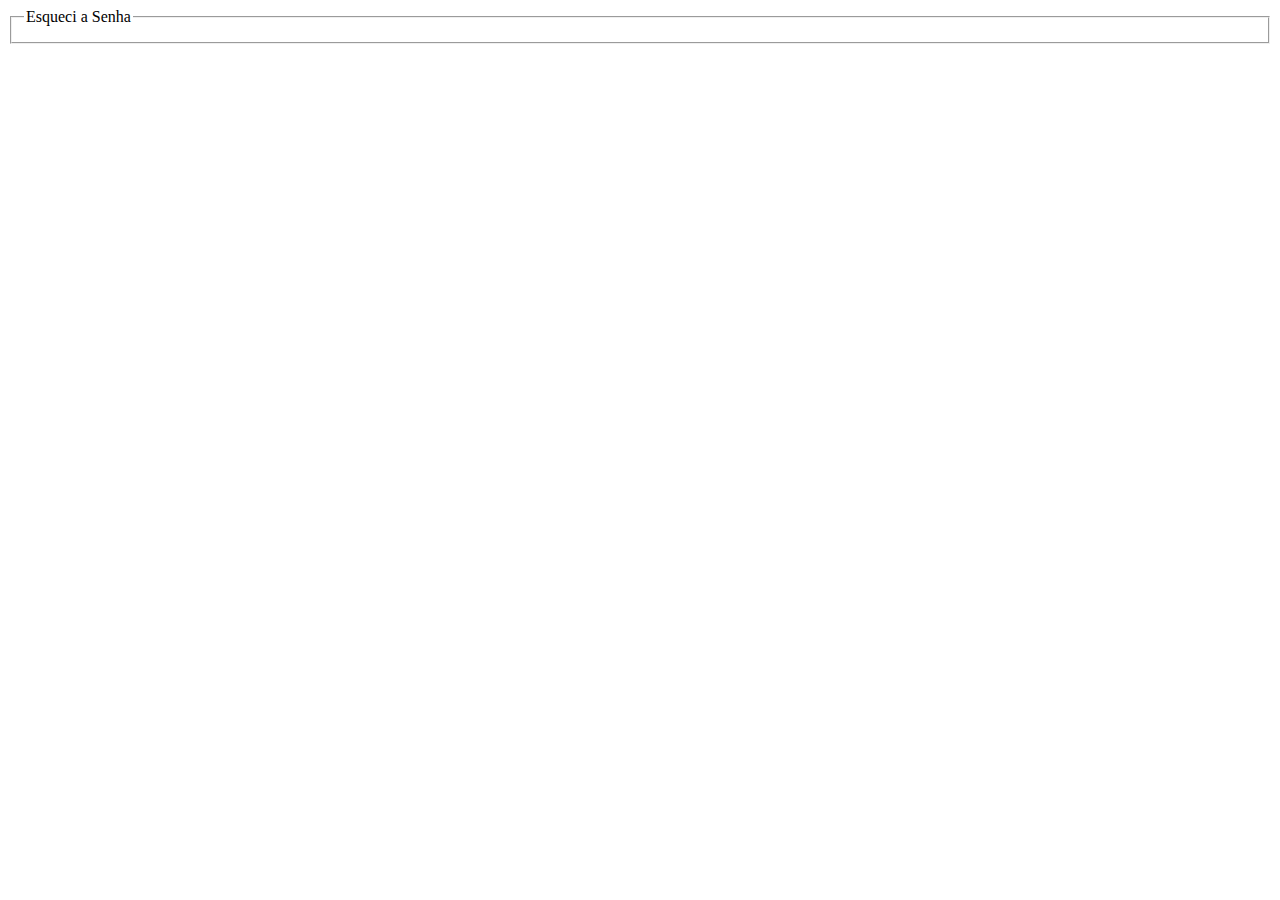
<file: cadasstro.html>
<!DOCTYPE html>
<html lang="en">
<head>
    <meta charset="UTF-8">
    <meta http-equiv="X-UA-Compatible" content="IE=edge">
    <meta name="viewport" content="width=device-width, initial-scale=1.0">
    <title>Equeci a Senha</title>
</head>
<body>
    <fieldset>
        <legend>Esqueci a Senha</legend>
    </fieldset>
</body>
</html>
</file>
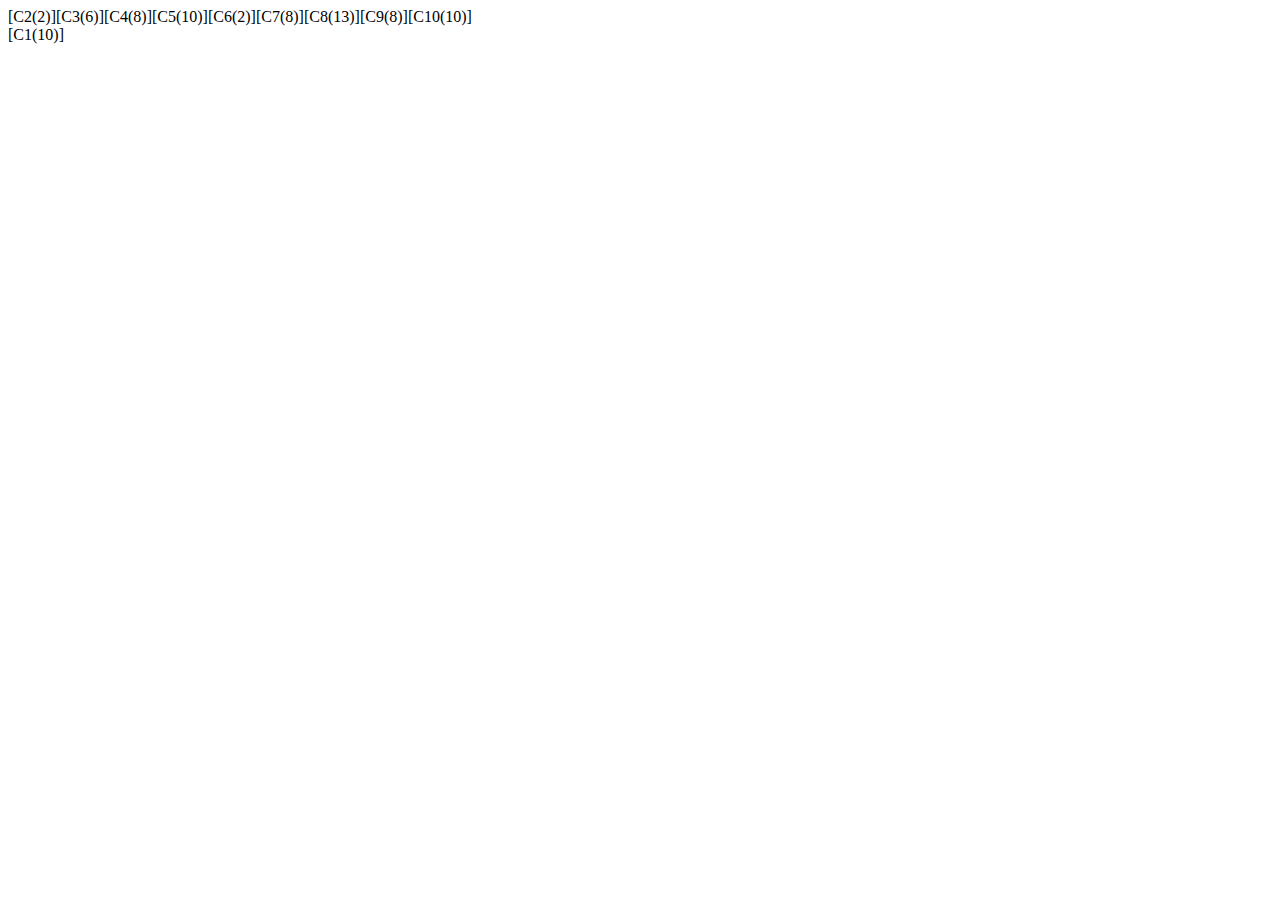
<file: estrutura/mercado.html>
<!DOCTYPE html>
<html lang="en">
<head>
    <meta charset="UTF-8">
    <meta http-equiv="X-UA-Compatible" content="IE=edge">
    <meta name="viewport" content="width=device-width, initial-scale=1.0">
    <title>Document</title>
</head>
<body>
    <div class="filaUnica">
        <span id="saidaFila1"></span>
    </div>
    <div>
        <div><span id="C1"></span></div>
        <div><span id="C2"></span></div>
        <div><span id="C3"></span></div>
        <div><span id="C4"></span></div>
        <div><span id="C5"></span></div>
    </div>
    <script src="mercado.js"></script>

</body>
</html>
</file>
